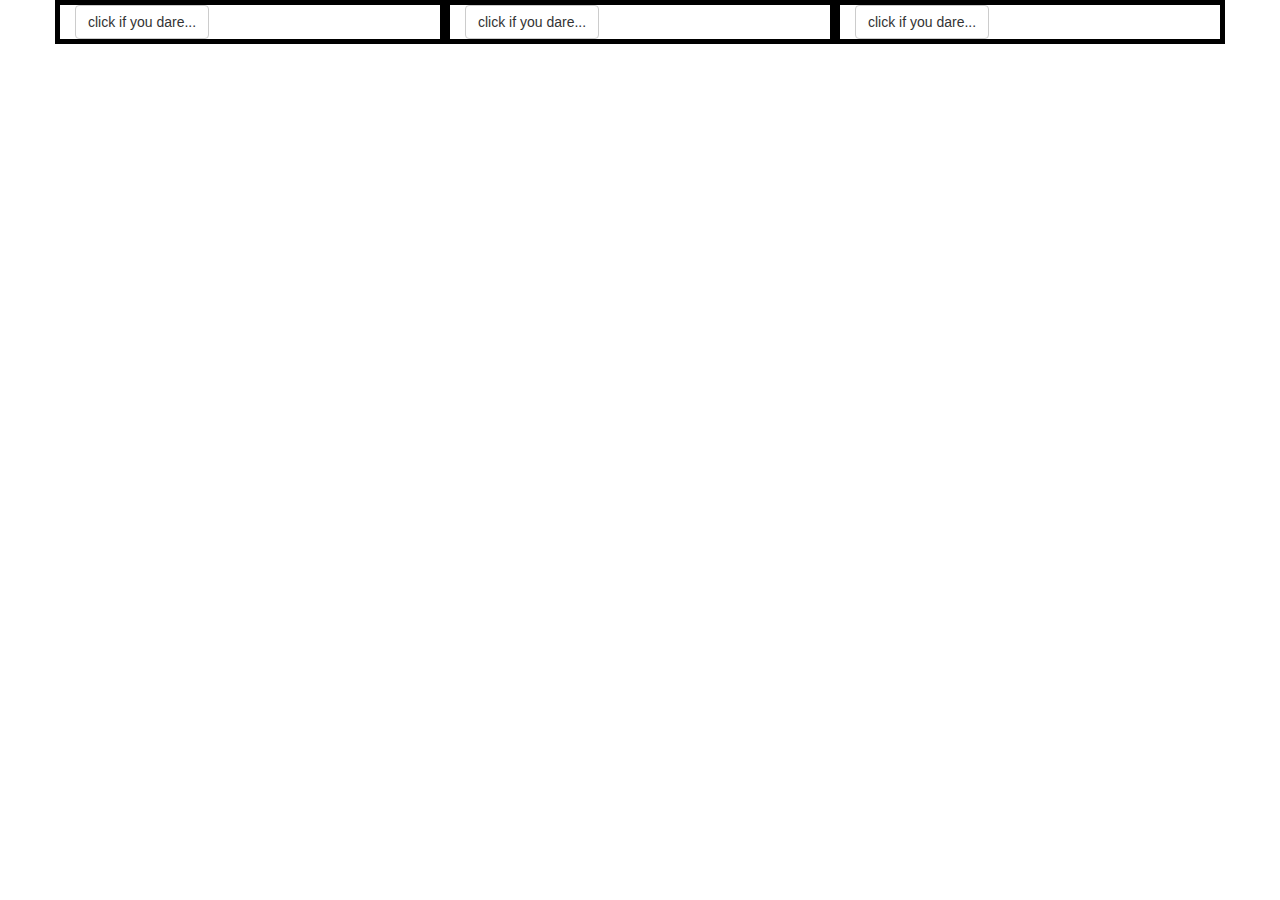
<file: img/Image button practice.html>
<!DOCTYPE html>
<!-- saved from url=(0053)file:///Users/Guest/Desktop/image_surprise/index.html -->
<html><head><meta http-equiv="Content-Type" content="text/html; charset=UTF-8">
    <meta charset="utf-8">
    <script type="text/javascript" src="./Image button practice_files/jquery-2.2.0.min.js"></script>
    <script type="text/javascript" src="./Image button practice_files/bootstrap.min.js"></script>
    <script type="text/javascript" src="./Image button practice_files/scripts.js"></script>
    <link rel="stylesheet" href="./Image button practice_files/bootstrap.min.css" media="screen" title="no title" charset="utf-8">
    <link rel="stylesheet" href="./Image button practice_files/styles.css" media="screen" title="no title" charset="utf-8">
    <title>Image button practice</title>
  </head>
  <body>
    <div class="container">

      <div class="row">

        <div class="col-md-4 clickbox">
          <button class="btn btn-default" type="button" name="button" style="display: none;">click if you dare...</button><img src="./Image button practice_files/creepy.jpg" style="display: none;"><button class="btn btn-default" type="button" name="button">click if you dare...</button>

        </div>

        <div class="col-md-4 clickbox">
          <button class="btn btn-default" type="button" name="button" style="display: none;">click if you dare...</button><img src="./Image button practice_files/creepy.jpg" style="display: none;"><button class="btn btn-default" type="button" name="button">click if you dare...</button>

        </div>

        <div class="col-md-4 clickbox">
          <button class="btn btn-default" type="button" name="button" style="display: none;">click if you dare...</button><img src="./Image button practice_files/creepy.jpg" style="display: none;"><button class="btn btn-default" type="button" name="button">click if you dare...</button>

        </div>




      </div>


    </div>
  

</body></html>
</file>
<file: img/Image button practice_files/styles.css>
.clickbox {
  border: solid black 5px;
}

.imagerow{
  margin-top: 50%;
}

.imagebox{
  border: solid black 5px;
  height: 200px;
}
</file>
